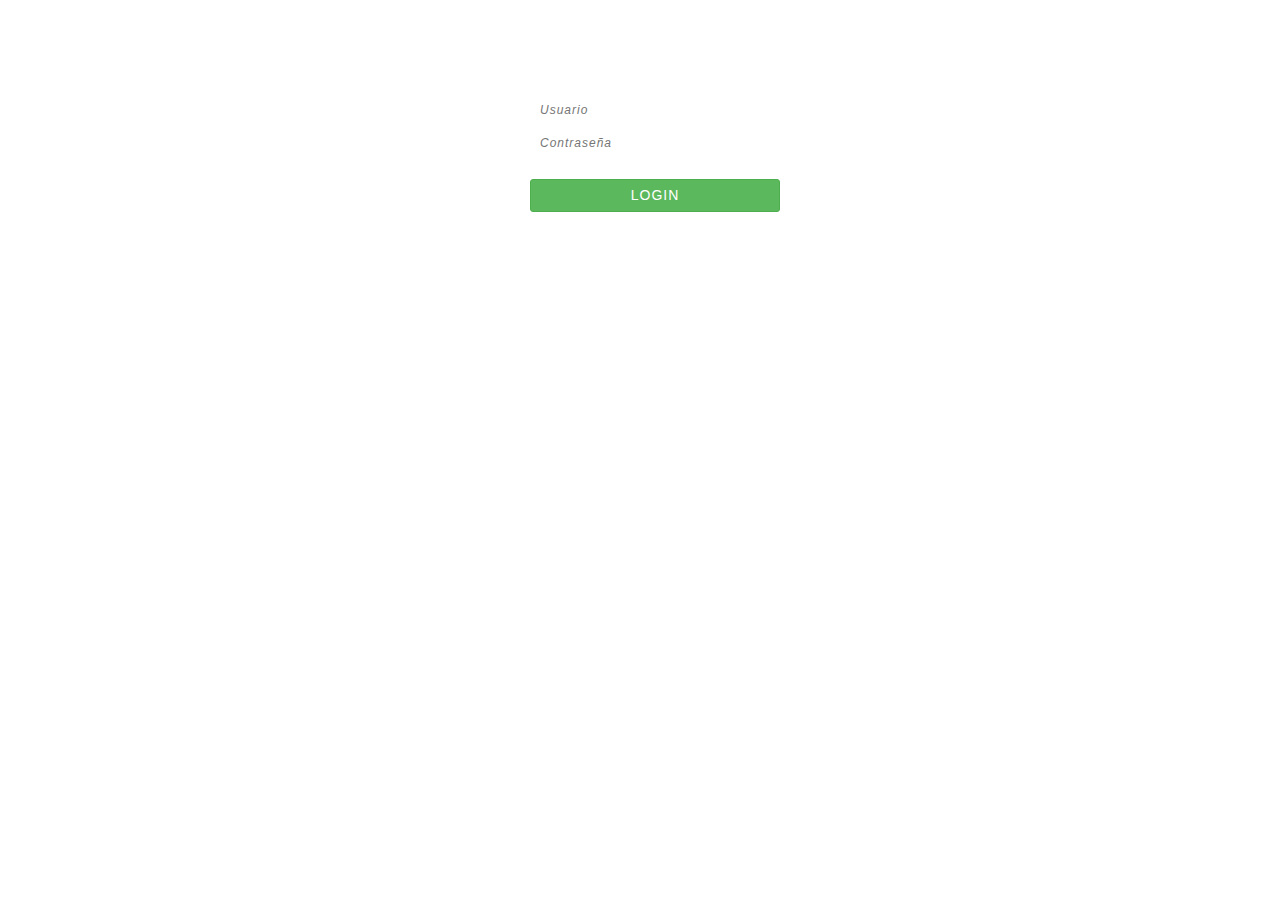
<file: PruebaWebServiceRestFul/WebContent/index.html>
<!doctype html>
<html>
  <head>
    <link rel="stylesheet" href="scripts/shared/bootstrap/css/bootstrap.css" />
    <link rel="stylesheet" href="styles/main.css">

  </head>
  <body ng-app="pruebaAngularApp">
 


    <!-- Add your site or application content here -->
    <div ng-controller="AppCtrl">

      
        <div class="header" ng-show="usrLogin.estaConectado">
          <nav class="navbar navbar-default navbar-fixed-top">
              <div class="container">
                <a class="navbar-brand" href="/main">Main</a>
                <ul class="nav navbar-nav">
                  <li><a href="/registro">Registro</a>

                  </li>


                </ul>
                <form class="navbar-form navbar-right" >
                  <button class="btn btn-danger" ng-click="salir()">Salir</button>
                </form>

              </div>
          </nav>
        </div>
      

      <div class="container">
        <div  ng-view=""></div>
      </div>

    </div>

    <script type="text/javascript"  src="scripts/shared/angular/angular.js"></script>
    <script  type="text/javascript" src="scripts/shared/jquery/jquery.js"></script>
    <script  type="text/javascript" src="scripts/shared/bootstrap/js/bootstrap.js"></script>
    <script  type="text/javascript" src="scripts/shared/angular-route/angular-route.js"></script>
    <script  type="text/javascript" src="scripts/shared/angular-cookies/angular-cookies.js"></script>
    <script  type="text/javascript" src="scripts/shared/angular-bootstrap/ui-bootstrap-tpls-0.13.3.min.js"></script>
  
 
   
    <!-- Modules -->
    <script src="scripts/app.js"></script>
    <!-- Controllers -->
    <script src="scripts/controllers/login.js"></script>
    <script src="scripts/controllers/appController.js"></script>
    <script src="scripts/controllers/main.js"></script>
    <script src="scripts/controllers/registro.js"></script>
    <!-- Services -->
    <script src="scripts/services/myServices.js"></script>


    
   

  </body>
</file>
<file: PruebaWebServiceRestFul/WebContent/styles/main.css>
body
{
    background: url('http://img.rtve.es/imagenes/historico-despliegue-rtve-londres-2012/1342471479763.jpg') fixed;
    background-size: cover;
    padding: 0;
    margin: 0;
}

.wrap
{
    width: 100%;
    height: 100%;
    min-height: 100%;
    position: absolute;
    top: 0;
    left: 0;
    z-index: 99;
}

p.form-title
{
    font-family: 'Open Sans' , sans-serif;
    font-size: 20px;
    font-weight: 600;
    text-align: center;
    color: #FFFFFF;
    margin-top: 5%;
    text-transform: uppercase;
    letter-spacing: 4px;
}

form
{
    width: 250px;
    margin: 0 auto;
}

form.login input[type="text"], form.login input[type="password"]
{
    width: 100%;
    margin: 0;
    padding: 5px 10px;
    background: 0;
    border: 0;
    border-bottom: 1px solid #FFFFFF;
    outline: 0;
    font-style: italic;
    font-size: 12px;
    font-weight: 400;
    letter-spacing: 1px;
    margin-bottom: 5px;
    color: #FFFFFF;
    outline: 0;
}

form.login input[type="submit"]
{
    width: 100%;
    font-size: 14px;
    text-transform: uppercase;
    font-weight: 500;
    margin-top: 16px;
    outline: 0;
    cursor: pointer;
    letter-spacing: 1px;
}

form.login input[type="submit"]:hover
{
    transition: background-color 0.5s ease;
}

form.login .remember-forgot
{
    float: left;
    width: 100%;
    margin: 10px 0 0 0;
}
form.login .forgot-pass-content
{
    min-height: 20px;
    margin-top: 10px;
    margin-bottom: 10px;
}
form.login label, form.login a
{
    font-size: 12px;
    font-weight: 400;
    color: #FFFFFF;
}

form.login a
{
    transition: color 0.5s ease;
}

form.login a:hover
{
    color: #2ecc71;
}

.pr-wrap
{
    width: 100%;
    height: 100%;
    min-height: 100%;
    position: absolute;
    top: 0;
    left: 0;
    z-index: 999;
    display: none;
}

.show-pass-reset
{
    display: block !important;
}

.pass-reset
{
    margin: 0 auto;
    width: 250px;
    position: relative;
    margin-top: 22%;
    z-index: 999;
    background: #FFFFFF;
    padding: 20px 15px;
}

.pass-reset label
{
    font-size: 12px;
    font-weight: 400;
    margin-bottom: 15px;
}

.pass-reset input[type="email"]
{
    width: 100%;
    margin: 5px 0 0 0;
    padding: 5px 10px;
    background: 0;
    border: 0;
    border-bottom: 1px solid #000000;
    outline: 0;
    font-style: italic;
    font-size: 12px;
    font-weight: 400;
    letter-spacing: 1px;
    margin-bottom: 5px;
    color: #000000;
    outline: 0;
}

.pass-reset input[type="submit"]
{
    width: 100%;
    border: 0;
    font-size: 14px;
    text-transform: uppercase;
    font-weight: 500;
    margin-top: 10px;
    outline: 0;
    cursor: pointer;
    letter-spacing: 1px;
}

.pass-reset input[type="submit"]:hover
{
    transition: background-color 0.5s ease;
}
.posted-by
{
    position: absolute;
    bottom: 26px;
    margin: 0 auto;
    color: #FFF;
    background-color: rgba(0, 0, 0, 0.66);
    padding: 10px;
    left: 45%;

}
</file>
